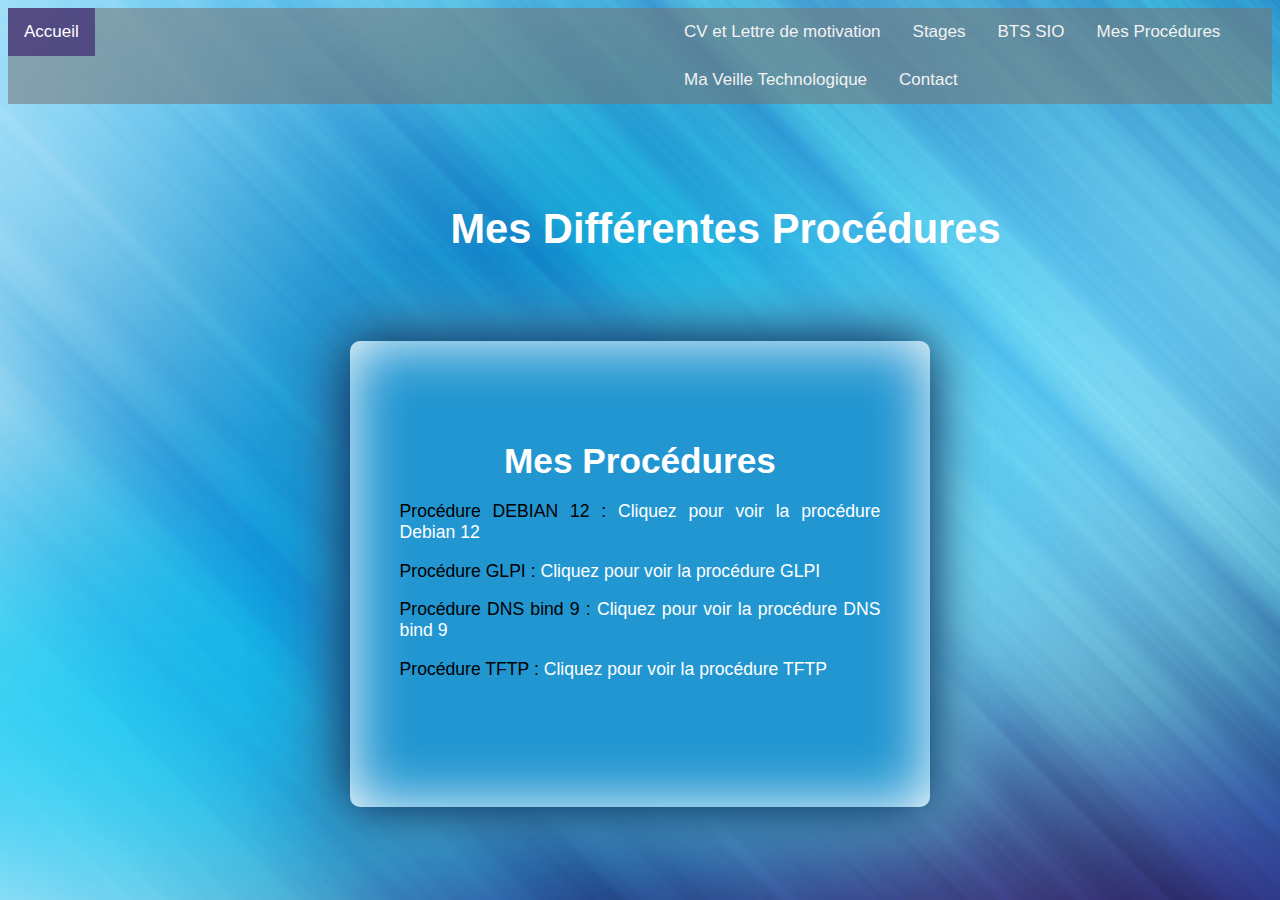
<file: procedure.html>
<!DOCTYPE html>
<html lang="en">
<head>
    <meta charset="UTF-8">
    <meta name="viewport" content="width=device-width, initial-scale=1.0">
    <link href="procedure_style.css">
    <title>Procédure</title>
</head>
<body><!DOCTYPE html>
    <html lang="fr">
    <head>
        <meta charset="UTF-8">
        <meta http-equiv="X-UA-Compatible" content="IE=edge">
        <meta name="viewport" content="width=device-width, initial-scale=1.0">
        <link rel="stylesheet" href="stage.css"/><!--Lien entre le fichier html et css-->
        <link href="https://cdn.jsdelivr.net/npm/bootstrap@5.2.3/dist/css/bootstrap.min.css" rel="stylesheet" integrity="sha384-rbsA2VBKQhggwzxH7pPCaAqO46MgnOM80zW1RWuH61DGLwZJEdK2Kadq2F9CUG65" crossorigin="anonymous">
        <title>Stages</title>
    </head>
    <body>
        <nav class="navbar">
            <div class="topnav" id="myTopnav">         
            <a href="index.html" class="active">Accueil</a>
            <div class="navbar1">     
            <a href="CV.html">CV et Lettre de motivation</a> 
            <a href="stage.html">Stages</a>                 
            <a href="referentiel.html">BTS SIO</a>
            <a href="procedure.html">Mes Procédures</a>
            <a href="veille_technologique.html">Ma Veille Technologique</a>
            <a href="contact.html">Contact</a>
            </div>          
            <!-- https://enqdip.sup.adc.education.fr/bts/referentiel/BTS_ServicesInformatiquesOrganisations.pdf -->                   
            <i class="Barre portfolio"></i>               
        </div>
        </nav>
        <h3 style="margin-left: 35%; margin-top: 8%; color: white; font-size: 2.6em;">Mes Différentes Procédures</h3>
        <div id="stage_one" style="margin-left: auto; margin-right: auto; height: auto; width: 33em;">
            <div style="padding: 50px;">
                <h1 style="text-align: center;margin-left: auto;margin-right: auto; margin-bottom: 20px;">Mes Procédures </h1>
                <p>Procédure DEBIAN 12 : <a href="new procedure debian 12 (1).pdf" style="text-decoration: none; color: rgb(255, 255, 255);">Cliquez pour voir la procédure Debian 12</a></p>
                <p>Procédure GLPI : <a href="Guihaire corentin glpi procedure (3) (1).pdf" style="text-decoration: none; color: rgb(255, 255, 255);">Cliquez pour voir la procédure GLPI</a></p>
                <p>Procédure DNS bind 9 : <a href="configuration_DNS_Bind9_V3.pdf" style="text-decoration: none; color: rgb(255, 255, 255);">Cliquez pour voir la procédure DNS bind 9</a></p>
                <p>Procédure TFTP : <a href="procedure serv tftp (1).pdf" style="text-decoration: none; color: rgb(255, 255, 255);">Cliquez pour voir la procédure TFTP</a></p>
            </div>    
    </body> 
    <footer class="pied-de-page">
        <ul>
    
        </ul>
    </footer>
    </html>
</body>
</html>
</file>
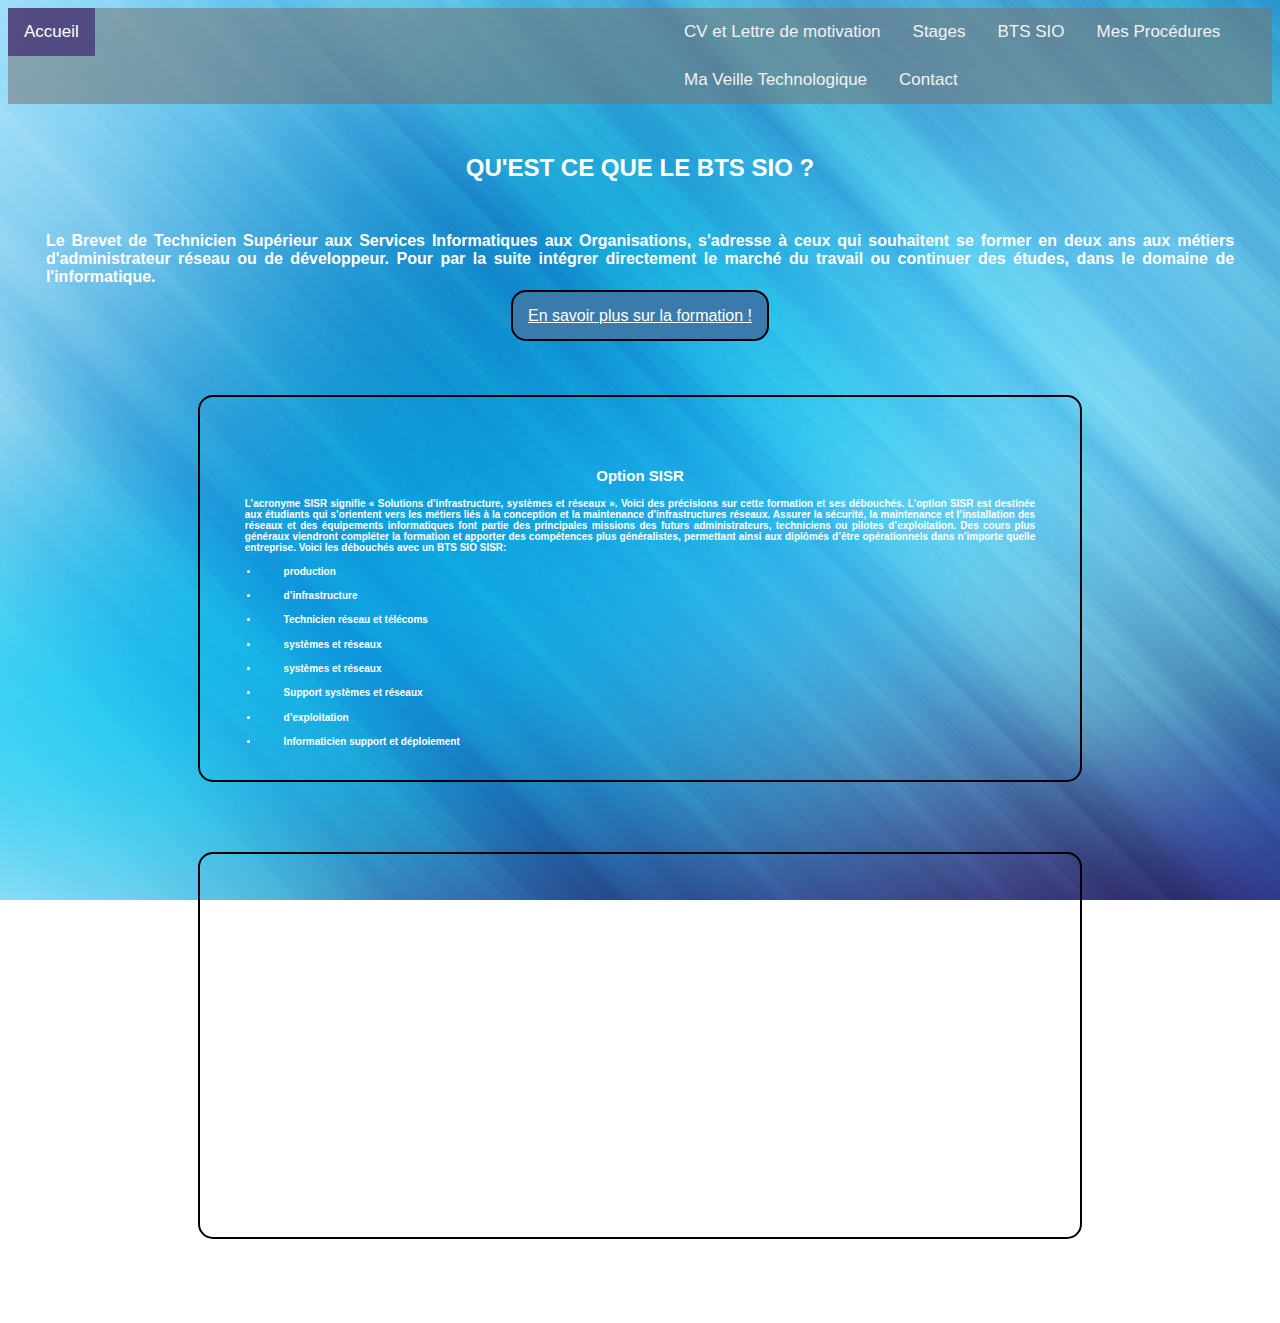
<file: referentiel.html>
<!DOCTYPE html>
<html lang="fr">
<head>
    <meta charset="UTF-8">
    <meta http-equiv="X-UA-Compatible" content="IE=edge">
    <meta name="viewport" content="width=device-width, initial-scale=1.0">
    <link href="https://cdn.jsdelivr.net/npm/bootstrap@5.2.3/dist/css/bootstrap.min.css" rel="stylesheet" integrity="sha384-rbsA2VBKQhggwzxH7pPCaAqO46MgnOM80zW1RWuH61DGLwZJEdK2Kadq2F9CUG65" crossorigin="anonymous">
    <link rel="stylesheet" href="refer_css.css"/><!--Lien entre le fichier html et css-->
    <title>Réferentiel de la formation</title>
</head>
<body>
    <nav class="navbar">
        <div class="topnav" id="myTopnav">         
            <a href="index.html" class="active">Accueil</a>
            <div class="navbar1">     
            <a href="CV.html">CV et Lettre de motivation</a> 
            <a href="stage.html">Stages</a>                 
            <a href="referentiel.html">BTS SIO</a>
            <a href="procedure.html">Mes Procédures</a>
            <a href="veille_technologique.html">Ma Veille Technologique</a>
            <a href="contact.html">Contact</a>
            </div>          
        <!-- https://enqdip.sup.adc.education.fr/bts/referentiel/BTS_ServicesInformatiquesOrganisations.pdf -->                   
        <i class="Barre portfolio"></i>               
</div>

    </nav>
    <h2>QU'EST CE QUE LE BTS SIO ?</h2>

    <div class="texte">

            <h4>Le Brevet de Technicien Supérieur aux Services Informatiques aux Organisations, s'adresse à ceux qui souhaitent se former en deux ans aux métiers d'administrateur réseau ou de développeur. Pour par la suite intégrer directement le marché du travail ou continuer des études, dans le domaine de l'informatique.</h4> 
            <a class="lien1"href="referentiel_BTS SIO.pdf" download>En savoir plus sur la formation !</a>
            <div class="SISR">
                <h2>Option SISR</h2>
            <h4>L’acronyme SISR signifie « Solutions d’infrastructure, systèmes et réseaux ». Voici des précisions sur cette formation et ses débouchés.
            L’option SISR est destinée aux étudiants qui s’orientent vers les métiers liés à la conception et la maintenance d’infrastructures réseaux. Assurer la sécurité, la maintenance et l’installation des réseaux et des équipements informatiques font partie des principales missions des futurs administrateurs, techniciens ou pilotes d’exploitation.
            Des cours plus généraux viendront compléter la formation et apporter des compétences plus généralistes, permettant ainsi aux diplômés d’être opérationnels dans n’importe quelle entreprise.
            Voici les débouchés avec un BTS SIO SISR:</h4>
                <ul> 
                    <li><h4>production</h4></li>
                    <li><h4>d’infrastructure</h4></li>
                    <li><h4>Technicien réseau et télécoms</h4></li>
                    <li><h4>systèmes et réseaux</h4></li>
                    <li><h4>systèmes et réseaux</h4></li>
                    <li><h4>Support systèmes et réseaux</h4></li>
                    <li><h4>d’exploitation</h4></li>
                    <li><h4>Informaticien support et déploiement</h4></li>
                </ul>
    </div>
    <div class="SLAM">
        <h2>Option SLAM</h2>
            <h4>Le signe SLAM signifie « Solutions Logicielles et Applications Métier ». Voici quelques indications sur cette seconde option du BTS SIO, ainsi des précisions sur cette formation et ses débouchés.
            L’option SLAM est destinée aux étudiants qui s’orientent vers les métiers liés à la conception et la maintenance de programmes applicatifs. Grâce à des cours spécifiques, les diplômés seront capables de gérer un parc informatique ou d’administrer un réseau au sein d’une entreprise.
            Ils pourront également gérer l’intégration, la sécurisation et la configuration des serveurs, mais aussi des postes clients et des équipements d’interconnexion.
            Voici les débouchés avec un BTS SIO SLAM:</h4>
                <ul>
                    <li><h4>Développeur d'applications informatiques</h4></li>
                    <li><h4>Développeur informatique</h4></li>
                    <li><h4>Analyste d'applications ou d'études</h4></li>
                    <li><h4>Analyste programmeur</h4></li>
                    <li><h4>Informaticien d'études</h4></li>
                    <li><h4>Programmeur analyste</h4></li>
                    <li><h4>Programmeur d'applications</h4></li>
                    <li><h4>Responsable des services applicatifs</h4></li>
                </ul>
    </div>

</div>
<footer class="pied-de-page">
    <ul>

    </ul>
</footer>
   
</body>
</html>
</file>
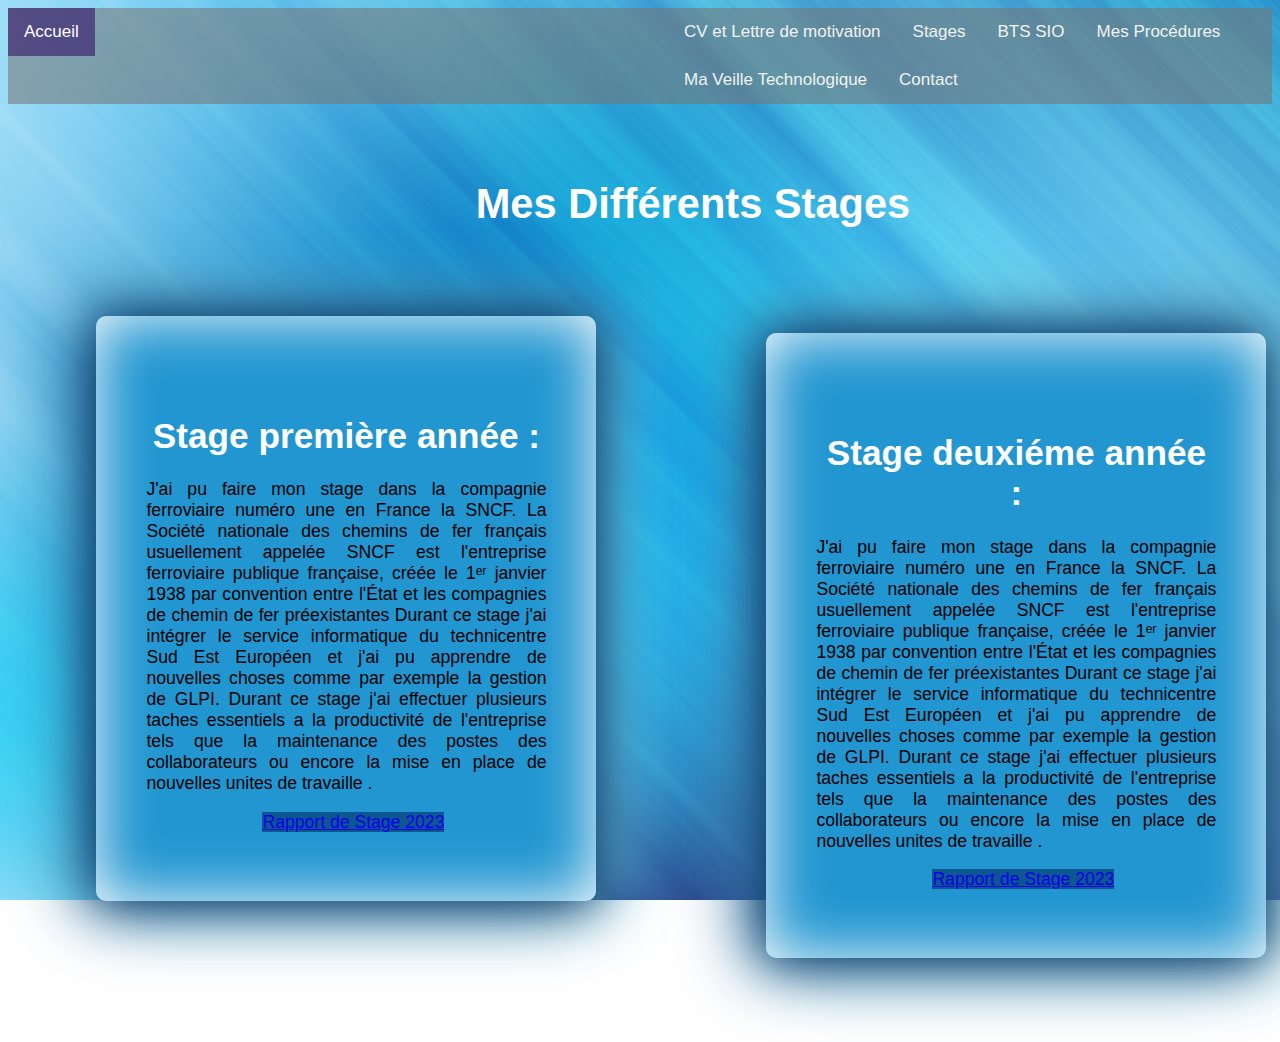
<file: stage.html>
<!DOCTYPE html>
<html lang="fr">
<head>
    <meta charset="UTF-8">
    <meta http-equiv="X-UA-Compatible" content="IE=edge">
    <meta name="viewport" content="width=device-width, initial-scale=1.0">
    <link rel="stylesheet" href="stage.css"/><!--Lien entre le fichier html et css-->
    <link href="https://cdn.jsdelivr.net/npm/bootstrap@5.2.3/dist/css/bootstrap.min.css" rel="stylesheet" integrity="sha384-rbsA2VBKQhggwzxH7pPCaAqO46MgnOM80zW1RWuH61DGLwZJEdK2Kadq2F9CUG65" crossorigin="anonymous">
    <title>Stages</title>
</head>
<body>
    <nav class="navbar">
        <div class="topnav" id="myTopnav">         
            <a href="index.html" class="active">Accueil</a>
            <div class="navbar1">     
            <a href="CV.html">CV et Lettre de motivation</a> 
            <a href="stage.html">Stages</a>                 
            <a href="referentiel.html">BTS SIO</a>
            <a href="procedure.html">Mes Procédures</a>
            <a href="veille_technologique.html">Ma Veille Technologique</a>
            <a href="contact.html">Contact</a>
            </div>          
        <!-- https://enqdip.sup.adc.education.fr/bts/referentiel/BTS_ServicesInformatiquesOrganisations.pdf -->                   
        <i class="Barre portfolio"></i>               
    </div>
    </nav>
    <h3 style="margin-left: 37%; margin-top: 6%; color: white; font-size: 2.6em;">Mes Différents Stages</h3>
    <div id="stage_one">
        <div style="padding: 50px;">
            <h1 style="text-align: center;">Stage première année :</h1>
            <p>J'ai pu faire mon stage dans la compagnie ferroviaire numéro une en France la SNCF. La Société nationale des chemins de fer français usuellement appelée SNCF est l'entreprise ferroviaire publique française, créée le 1ᵉʳ janvier 1938 par convention entre l'État et les compagnies de chemin de fer préexistantes 
                Durant ce stage j'ai intégrer le service informatique du technicentre Sud Est Européen et j'ai pu apprendre de nouvelles choses comme par exemple la gestion de GLPI. Durant ce stage j'ai
                effectuer plusieurs taches essentiels a la productivité de l'entreprise tels que la maintenance des postes des collaborateurs ou encore la mise en place de nouvelles unites de travaille .<p>
            <a href="Rapport_de_stage_GUIHAIRE_CORENTIN_4.pdf" class="btn btn-primary" style="margin-left: 29%; background-color: #0d5791;" >Rapport de Stage 2023</a>
        </div>
        
</div>
<div id="stage_two">
    <div style="padding: 50px;">
        <h1 style="text-align: center;">Stage deuxiéme année :</h1>
        <p>J'ai pu faire mon stage dans la compagnie ferroviaire numéro une en France la SNCF. La Société nationale des chemins de fer français usuellement appelée SNCF est l'entreprise ferroviaire publique française, créée le 1ᵉʳ janvier 1938 par convention entre l'État et les compagnies de chemin de fer préexistantes 
            Durant ce stage j'ai intégrer le service informatique du technicentre Sud Est Européen et j'ai pu apprendre de nouvelles choses comme par exemple la gestion de GLPI. Durant ce stage j'ai
            effectuer plusieurs taches essentiels a la productivité de l'entreprise tels que la maintenance des postes des collaborateurs ou encore la mise en place de nouvelles unites de travaille .<p>
        <a href="Rapport_de_stage_GUIHAIRE_CORENTIN_4.pdf" class="btn btn-primary" style="margin-left: 29%; background-color: #0d5791;" >Rapport de Stage 2023</a>
    </div>
    
</div>
</body> 
<footer class="pied-de-page">
    <ul>

    </ul>
</footer>
</html>
</file>
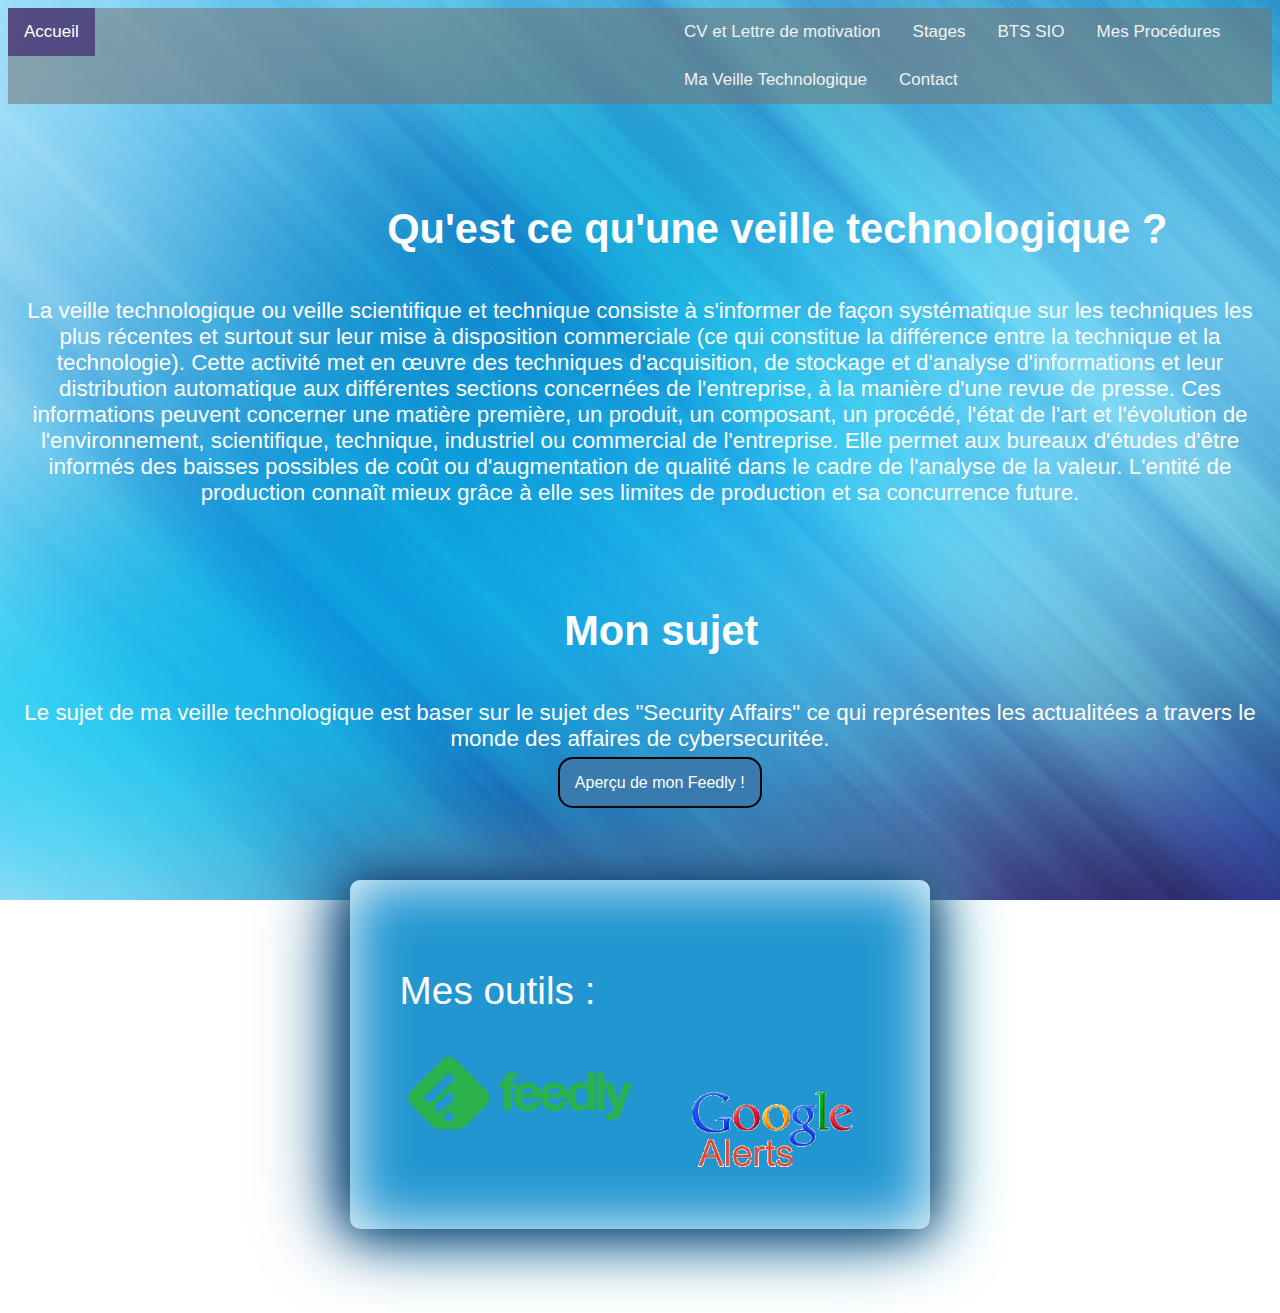
<file: veille_technologique.html>
<!DOCTYPE html>
<html lang="en">
<head>
    <meta charset="UTF-8">
    <meta name="viewport" content="width=device-width, initial-scale=1.0">
    <link href="procedure_style.css">
    <title>Veille Technologique</title>
</head>
<body><!DOCTYPE html>
    <html lang="fr">
    <head>
        <meta charset="UTF-8">
        <meta http-equiv="X-UA-Compatible" content="IE=edge">
        <meta name="viewport" content="width=device-width, initial-scale=1.0">
        <link rel="stylesheet" href="veille_technologique_style.css"/><!--Lien entre le fichier html et css-->
        <link href="https://cdn.jsdelivr.net/npm/bootstrap@5.2.3/dist/css/bootstrap.min.css" rel="stylesheet" integrity="sha384-rbsA2VBKQhggwzxH7pPCaAqO46MgnOM80zW1RWuH61DGLwZJEdK2Kadq2F9CUG65" crossorigin="anonymous">
        <title>veille_technologique</title>
    </head>
    <body>
        <nav class="navbar">
            <div class="topnav" id="myTopnav">         
            <a href="index.html" class="active">Accueil</a>
            <div class="navbar1">     
            <a href="CV.html">CV et Lettre de motivation</a> 
            <a href="stage.html">Stages</a>                 
            <a href="referentiel.html">BTS SIO</a>
            <a href="procedure.html">Mes Procédures</a>
            <a href="veille_technologique.html">Ma Veille Technologique</a>
            <a href="contact.html">Contact</a>
            </div>          
            <!-- https://enqdip.sup.adc.education.fr/bts/referentiel/BTS_ServicesInformatiquesOrganisations.pdf -->                   
            <i class="Barre portfolio"></i>               
        </div>
        </nav>
        <h3 style="margin-left: 30%; margin-top: 8%; color: white; font-size: 2.6em;">Qu'est ce qu'une veille technologique ? </h3>
        <div><p style="font-size: 1.4em; text-align: center; margin-top: 2em; color: white;">La veille technologique ou veille scientifique et technique consiste à s'informer de façon systématique sur les techniques les plus récentes et surtout sur leur mise à disposition commerciale (ce qui constitue la différence entre la technique et la technologie). Cette activité met en œuvre des techniques d'acquisition, de stockage et d'analyse d'informations et leur distribution automatique aux différentes sections concernées de l'entreprise, à la manière d'une revue de presse. Ces informations peuvent concerner une matière première, un produit, un composant, un procédé, l'état de l'art et l'évolution de l'⁣⁣environnement⁣⁣, scientifique, technique, industriel ou commercial de l'entreprise. Elle permet aux bureaux d'études d'être informés des baisses possibles de coût ou d'augmentation de qualité dans le cadre de l'analyse de la valeur. L'entité de production connaît mieux grâce à elle ses limites de production et sa concurrence future. </p>
            <h3 style="margin-left: 44%; margin-top: 8%; color: white; font-size: 2.6em;">Mon sujet </h3>
            <p style="font-size: 1.4em; text-align: center; margin-top: 2em; color: white;"> Le sujet de ma veille technologique est baser sur  le sujet des "Security Affairs" ce qui représentes les actualitées a travers le monde des affaires de cybersecuritée.</p>
            <a class="lien2"url="https://feedly.com/i/subscription/feed%2Fhttp%3A%2F%2Fsecurityaffairs.co%2Fwordpress%2Ffeed" download>Aperçu de mon Feedly !</a>
        </div>
        <div id="stage_one" style="margin-left: auto; margin-right: auto; height: auto; width: 33em;">
            <div style="padding: 50px;">
                <p style="margin-bottom: 20px; font-size: 2.2em; color: white;">Mes outils :</p>
                <img class="logo-feedly"src="logo feedly.png">
                <img class="logo-google-alert"src="google alert logo.png">
            </div>
        </div>      
    </body> 
    <footer class="pied-de-page">
        <ul>
    
        </ul>
    </footer>
    </html>
</body>
</html>
</file>
<file: procedure_style.css>
body{
    background-image: url("image fond bleu 2.jpg");/*fond du site*/
    background-size: cover;
    background-repeat: no-repeat; /* L'image ne se répétera pas */
    background-attachment: fixed; /* L'image reste fixe lorsque vous faites défiler la page */
}


*
{
  font-family:'Gill Sans', 'Gill Sans MT', Calibri, 'Trebuchet MS', sans-serif;/*police de texte*/
}
.topnav 
  {
    background-color: rgba(117, 117, 117, 0.566); /*couleur de fond navbar*/
    overflow: hidden;
  }

  
  .topnav a 
  {
    font-family: "Roboto", sans-serif;
    float: left;
    display: block;
    color: #f2f2f2;
    text-align: center; /* Customization des liens cliquables*/
    padding: 14px 16px;
    text-decoration: none;
    font-size: 17px;
  }

  .topnav a:hover 
  {
    background-color: #2f0b6291;
    color: rgb(239, 239, 239);
    transition: .75s; /* faire un effet de couleur qui apparaît et disparaît lors du survol avec le curseur*/
  }

  .topnav a.active 
  {
    background-color: #2f0b6291; /* couleur de fond du acceuil*/
    color: white;
  }

  .topnav .icon 
  {
    display: none;
  }
  

h1{
    color: white;
    text-align: center; /*couleur texte*/
    margin-top: 50px;
}
.navbar1
{
    margin-left:660px;/*espace dans la barre a modifier !!!!!!!!!!!!!!*/
}

.pied-de-page
{
height: 70px;
margin-top: -10px;
}
#stage_one {
    font-size: 1.1em;
    text-align: justify;
    width: 500px;
    position: relative;
    margin-left: 7%;
    margin-top: 5em;
    display: flex;
    justify-content: space-between;
    flex-wrap:wrap;
    background-color: #2196d1;
    border-radius: 10px;
    box-shadow:
    inset 0 0 60px rgb(255, 255, 255),
    0 0 50px #093660,
    -10px 0 80px rgb(13, 74, 138),
    10px 0 80px rgb(176, 253, 253);
  }

  #stage_two {
    font-size: 1.1em;
    text-align: justify;
    width: 500px;
    position: relative;
    margin-left: 60%;
    margin-top: -27.79em;
    display: flex;
    justify-content: space-between;
    flex-wrap:wrap;
    background-color: #2196d1;
    border-radius: 10px;
    box-shadow:
    inset 0 0 60px rgb(255, 255, 255),
    0 0 50px #093660,
    -10px 0 80px rgb(13, 74, 138),
    10px 0 80px rgb(176, 253, 253);
  }
</file>
<file: stage.css>
body{
    background-image: url("image fond bleu 2.jpg");/*fond du site*/
    background-size: cover;
    background-repeat: no-repeat; /* L'image ne se répétera pas */
    background-attachment: fixed; /* L'image reste fixe lorsque vous faites défiler la page */
}


*
{
  font-family:'Gill Sans', 'Gill Sans MT', Calibri, 'Trebuchet MS', sans-serif;/*police de texte*/
}
.topnav 
  {
    background-color: rgba(117, 117, 117, 0.566); /*couleur de fond navbar*/
    overflow: hidden;
  }

  
  .topnav a 
  {
    font-family: "Roboto", sans-serif;
    float: left;
    display: block;
    color: #f2f2f2;
    text-align: center; /* Customization des liens cliquables*/
    padding: 14px 16px;
    text-decoration: none;
    font-size: 17px;
  }

  .topnav a:hover 
  {
    background-color: #2f0b6291;
    color: rgb(239, 239, 239);
    transition: .75s; /* faire un effet de couleur qui apparaît et disparaît lors du survol avec le curseur*/
  }

  .topnav a.active 
  {
    background-color: #2f0b6291; /* couleur de fond du acceuil*/
    color: white;
  }

  .topnav .icon 
  {
    display: none;
  }
  

h1{
    color: white;
    text-align: center; /*couleur texte*/
    margin-top: 50px;
}
.navbar1
{
    margin-left:660px;/*espace dans la barre*/
}

.pied-de-page
{
height: 70px;
margin-top: -10px;
}
#stage_one {
    font-size: 1.1em;
    text-align: justify;
    width: 500px;
    position: relative;
    margin-left: 7%;
    margin-top: 5em;
    display: flex;
    justify-content: space-between;
    flex-wrap:wrap;
    background-color: #2196d1;
    border-radius: 10px;
    box-shadow:
    inset 0 0 60px rgb(255, 255, 255),
    0 0 50px #093660,
    -10px 0 80px rgb(13, 74, 138),
    10px 0 80px rgb(176, 253, 253);
  }

  #stage_two {
    font-size: 1.1em;
    text-align: justify;
    width: 500px;
    position: relative;
    margin-left: 60%;
    margin-top: -32.250em;
    display: flex;
    justify-content: space-between;
    flex-wrap:wrap;
    background-color: #2196d1;
    border-radius: 10px;
    box-shadow:
    inset 0 0 60px rgb(255, 255, 255),
    0 0 50px #093660,
    -10px 0 80px rgb(13, 74, 138),
    10px 0 80px rgb(176, 253, 253);
  }
</file>
<file: refer_css.css>
body{
    background-image: url("image fond bleu 2.jpg");
    background-size: cover;
    background-repeat: no-repeat; /* L'image ne se répétera pas */
    background-attachment: fixed; /* L'image reste fixe lorsque vous faites défiler la page */
}

/* Ajoute un fond gris sur la barre de navigation */
*
{
  font-family:'Gill Sans', 'Gill Sans MT', Calibri, 'Trebuchet MS', sans-serif;
}
.topnav 
  {
    background-color: rgba(117, 117, 117, 0.566);
    overflow: hidden;
  }

  
  .topnav a 
  {
    font-family: "Roboto", sans-serif;
    float: left;
    display: block;
    color: #f2f2f2;
    text-align: center; /* Customisation des liens cliquables*/
    padding: 14px 16px;
    text-decoration: none;
    font-size: 17px;
  }

  .topnav a:hover 
  {
    background-color: #2f0b6291;
    color: rgb(239, 239, 239);
    transition: .75s; /* faire un effet de couleur qui apparaît et disparaît lors du survol avec le curseur*/
  }

  .topnav a.active 
  {
    background-color: #2f0b6291;
    color: white;
  }

  .topnav .icon 
  {
    display: none;
  }
  .navbar1
{
    margin-left:660px;
}
.texte
{
  color: #ffffff;
  text-align: center;
  margin-top: 50px;
}
h2
{
  color: #ffffff;
  text-align: center;
  margin-top: 50px;
}
h4
{
  text-align: justify;
  margin-left: 3%;
  margin-right: 3%;
}







.SISR
{
  font-size: 10px;
  margin-left: 15%;
  margin-right: 15%;
  margin-top: 70px;
  border: 2px solid black;
  border-radius: 15px;
  padding: 20px;
}
.SLAM
{
  font-size: 10px;
  margin-left: 15%;
  margin-right: 15%;
  margin-top: 70px;
  border: 2px solid black;
  border-radius: 15px;
  padding: 20px;
}


.lien1
{
margin-left:0%;
border: 2px solid #000000;
border-radius: 15px;
background-color:#397BAD ;
padding: 15px;
margin-bottom: 15%;
color: #ffffff  ;

}

.pied-de-page
{
height: 70px;
margin-top: -10px;
}
</file>
<file: veille_technologique_style.css>
body{
    background-image: url("image fond bleu 2.jpg");/*fond du site*/
    background-size: cover;
    background-repeat: no-repeat; /* L'image ne se répétera pas */
    background-attachment: fixed; /* L'image reste fixe lorsque vous faites défiler la page */
}


*
{
  font-family:'Gill Sans', 'Gill Sans MT', Calibri, 'Trebuchet MS', sans-serif;/*police de texte*/
}
.topnav 
  {
    background-color: rgba(117, 117, 117, 0.566); /*couleur de fond navbar*/
    overflow: hidden;
  }

  
  .topnav a 
  {
    font-family: "Roboto", sans-serif;
    float: left;
    display: block;
    color: #f2f2f2;
    text-align: center; /* Customization des liens cliquables*/
    padding: 14px 16px;
    text-decoration: none;
    font-size: 17px;
  }

  .topnav a:hover 
  {
    background-color: #2f0b6291;
    color: rgb(239, 239, 239);
    transition: .75s; /* faire un effet de couleur qui apparaît et disparaît lors du survol avec le curseur*/
  }

  .topnav a.active 
  {
    background-color: #2f0b6291; /* couleur de fond du acceuil*/
    color: white;
  }

  .topnav .icon 
  {
    display: none;
  }
  

  .logo-feedly
  {
    width: 50%;
  }
 
  .logo-google-alert
  {
    width: 35%;
    margin-left: 60%;
    margin-top: -30%;
  }

  .lien2
{
  margin-top: 10em;
margin-left:43.5%;
border: 2px solid #000000;
border-radius: 15px;
background-color:#397BAD ;
padding: 15px;
margin-bottom: 15%;
color: #ffffff  ;
}
h1{
    color: white;
    text-align: center; /*couleur texte*/
    margin-top: 50px;
}
.navbar1
{
    margin-left:660px;/*espace dans la barre*/
}

.pied-de-page
{
height: 70px;
margin-top: -10px;
}
#stage_one {
    font-size: 1.1em;
    text-align: justify;
    width: 500px;
    position: relative;
    margin-left: 7%;
    margin-top: 5em;
    display: flex;
    justify-content: space-between;
    flex-wrap:wrap;
    background-color: #2196d1;
    border-radius: 10px;
    box-shadow:
    inset 0 0 60px rgb(255, 255, 255),
    0 0 50px #093660,
    -10px 0 80px rgb(13, 74, 138),
    10px 0 80px rgb(176, 253, 253);
  }

  #stage_two {
    font-size: 1.1em;
    text-align: justify;
    width: 500px;
    position: relative;
    margin-left: 60%;
    margin-top: -27.79em;
    display: flex;
    justify-content: space-between;
    flex-wrap:wrap;
    background-color: #2196d1;
    border-radius: 10px;
    box-shadow:
    inset 0 0 60px rgb(255, 255, 255),
    0 0 50px #093660,
    -10px 0 80px rgb(13, 74, 138),
    10px 0 80px rgb(176, 253, 253);
  }
</file>
